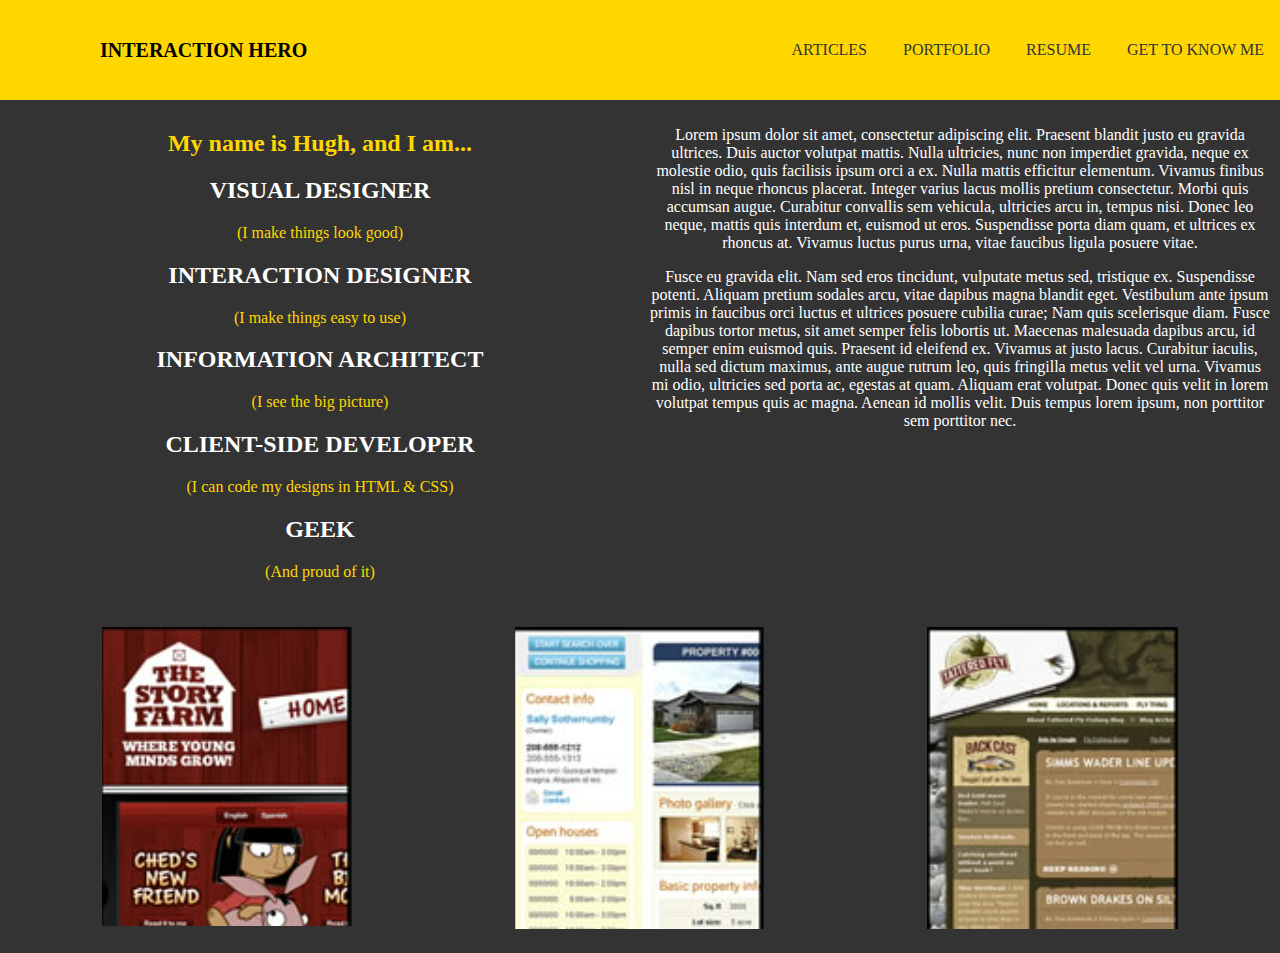
<file: practical_task3/index.html>
<!DOCTYPE html>
<html lang="en">
<head>
    <meta charset="UTF-8">
    <meta name="viewport" content="width=device-width, initial-scale=1.0">
    <title>Your Page Title</title>
    <link rel="stylesheet" href="styles.css">
</head>
<body>

    <div id="page-wrapper">
        <div class="container">
            <div id="navbar">
                <div class="brand">INTERACTION HERO</div>
                <div class="menu">
                    <a href="#">ARTICLES</a>
                    <a href="#">PORTFOLIO</a>
                    <a href="#">RESUME</a>
                    <a href="#">GET TO KNOW ME</a>
                </div>
            </div>
        </div>

        <div class="grid-container">
            <div class="left-column">
                <h2 class="golden">My name is Hugh, and I am...</h3>
                <h2>VISUAL DESIGNER</h2>
                <p class="golden">(I make things look good)</p>
                <h2>INTERACTION DESIGNER</h2>
                <p class="golden">(I make things easy to use)</p>
                <h2>INFORMATION ARCHITECT</h2>
                <p class="golden">(I see the big picture)</p>
                <h2>CLIENT-SIDE DEVELOPER</h2>
                <p class="golden">(I can code my designs in HTML & CSS)</p>
                <h2>GEEK</h2>
                <p class="golden">(And proud of it)</p>
            </div>
            <div class="right-column">    
                <p>Lorem ipsum dolor sit amet, consectetur adipiscing elit. Praesent blandit justo eu gravida ultrices. Duis auctor volutpat mattis. Nulla ultricies, nunc non imperdiet gravida, neque ex molestie odio, quis facilisis ipsum orci a ex. Nulla mattis efficitur elementum. Vivamus finibus nisl in neque rhoncus placerat. Integer varius lacus mollis pretium consectetur. Morbi quis accumsan augue. Curabitur convallis sem vehicula, ultricies arcu in, tempus nisi. Donec leo neque, mattis quis interdum et, euismod ut eros. Suspendisse porta diam quam, et ultrices ex rhoncus at. Vivamus luctus purus urna, vitae faucibus ligula posuere vitae.</p>
                <p>Fusce eu gravida elit. Nam sed eros tincidunt, vulputate metus sed, tristique ex. Suspendisse potenti. Aliquam pretium sodales arcu, vitae dapibus magna blandit eget. Vestibulum ante ipsum primis in faucibus orci luctus et ultrices posuere cubilia curae; Nam quis scelerisque diam. Fusce dapibus tortor metus, sit amet semper felis lobortis ut. Maecenas malesuada dapibus arcu, id semper enim euismod quis.
                Praesent id eleifend ex. Vivamus at justo lacus. Curabitur iaculis, nulla sed dictum maximus, ante augue rutrum leo, quis fringilla metus velit vel urna. Vivamus mi odio, ultricies sed porta ac, egestas at quam. Aliquam erat volutpat. Donec quis velit in lorem volutpat tempus quis ac magna. Aenean id mollis velit. Duis tempus lorem ipsum, non porttitor sem porttitor nec.</p>
            </div>
        </div>

        <div class="photo-container">
            <div class="photo">
                <img src="images/photo1.png" alt="Photo 1">
            </div>
            <div class="photo">
                <img src="images/photo2.png" alt="Photo 2">
            </div>
            <div class="photo">
                <img src="images/photo3.png" alt="Photo 3">
            </div>
        </div>
        
    </div>

</body>
</html>
</file>
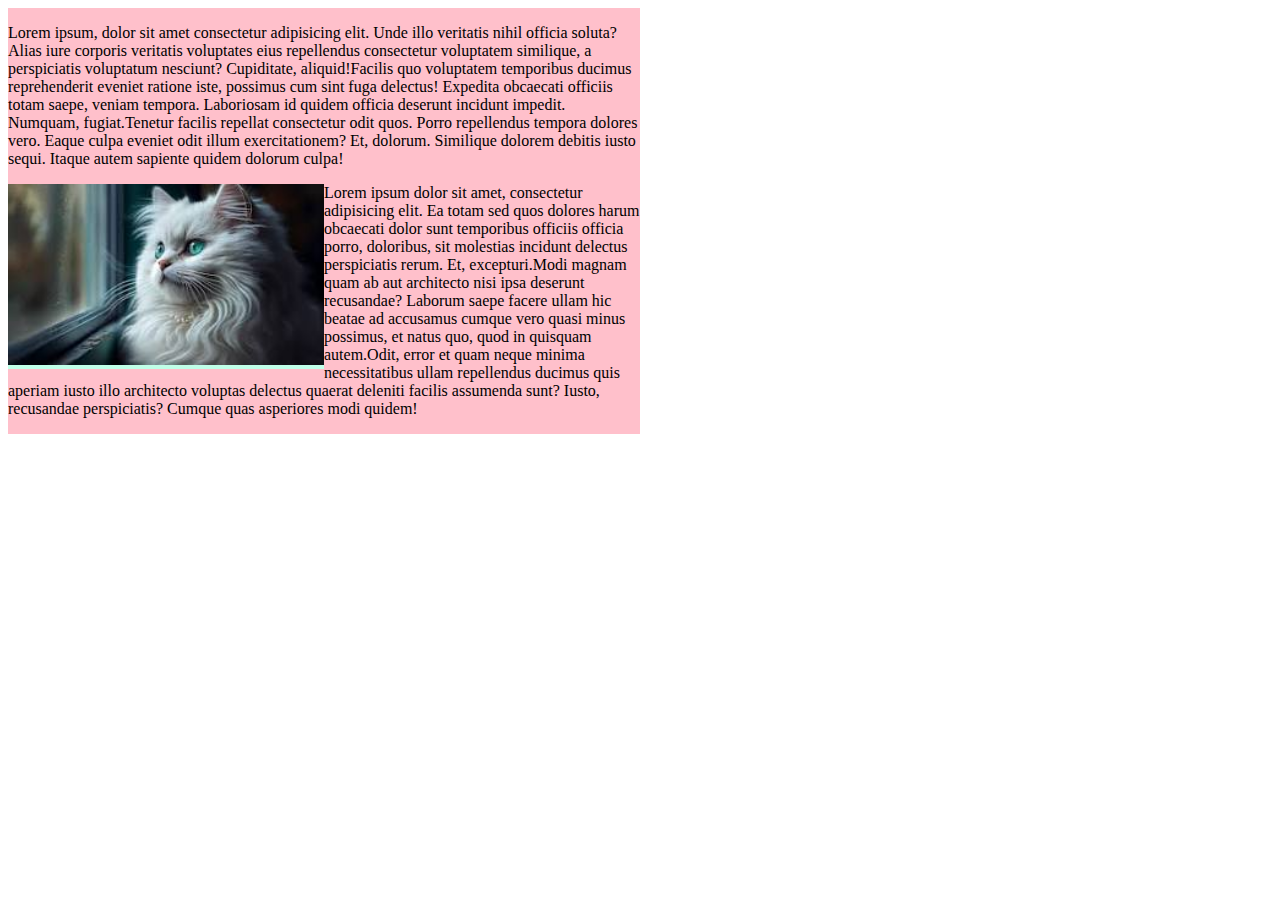
<file: task5/index.html>
<!DOCTYPE html>
<html lang="en">

<head>
    <meta charset="UTF-8">
    <meta name="viewport" content="width=device-width, initial-scale=1.0">
    <title>Document</title>
    <style>
        div.adv {
            display: none;
        }

        div.main:hover~div.adv {
            display: block;
        }

        div.main {
            background-color: aqua;
            width: 90%;
        }

        span {
            font-size: xx-large;
        }

        @media (min-width: 500px) {
            div.adv {
                display: block;
                width: 50%;
                background-color: rgb(192, 255, 232);
                float: left;
            }

            div.main {
                background-color: pink;
                width: 50%;
                float: left;
            }

            span {
                font-size: medium;
            }
        }
    </style>
</head>

<body>
    <div class="main">
        <p><span>Lorem ipsum, dolor sit amet consectetur adipisicing elit. Unde illo veritatis nihil officia
                    soluta?
                    Alias iure corporis veritatis voluptates eius repellendus consectetur voluptatem similique, a
                    perspiciatis voluptatum nesciunt? Cupiditate, aliquid!</span><span>Facilis quo voluptatem temporibus
                    ducimus reprehenderit eveniet ratione iste, possimus cum sint fuga delectus! Expedita obcaecati
                    officiis
                    totam saepe, veniam tempora. Laboriosam id quidem officia deserunt incidunt impedit. Numquam,
                    fugiat.</span><span>Tenetur facilis repellat consectetur odit quos. Porro repellendus tempora
                    dolores
                    vero. Eaque culpa eveniet odit illum exercitationem? Et, dolorum. Similique dolorem debitis iusto
                    sequi.
                    Itaque autem sapiente quidem dolorum culpa!</span></p>
                    <div class="adv">
                        <img src="img/cat.jpg" alt="Cat" style="width: 100%;">
                    </div>
        <p><span>Lorem ipsum dolor sit amet, consectetur adipisicing elit. Ea totam sed quos dolores harum obcaecati
                    dolor sunt temporibus officiis officia porro, doloribus, sit molestias incidunt delectus
                    perspiciatis
                    rerum. Et, excepturi.</span><span>Modi magnam quam ab aut architecto nisi ipsa deserunt
                    recusandae?
                    Laborum saepe facere ullam hic beatae ad accusamus cumque vero quasi minus possimus, et natus quo,
                    quod
                    in quisquam autem.</span><span>Odit, error et quam neque minima necessitatibus ullam repellendus
                    ducimus
                    quis aperiam iusto illo architecto voluptas delectus quaerat deleniti facilis assumenda sunt? Iusto,
                    recusandae perspiciatis? Cumque quas asperiores modi quidem!</span></p>
    </div>

</body>

</html>
</file>
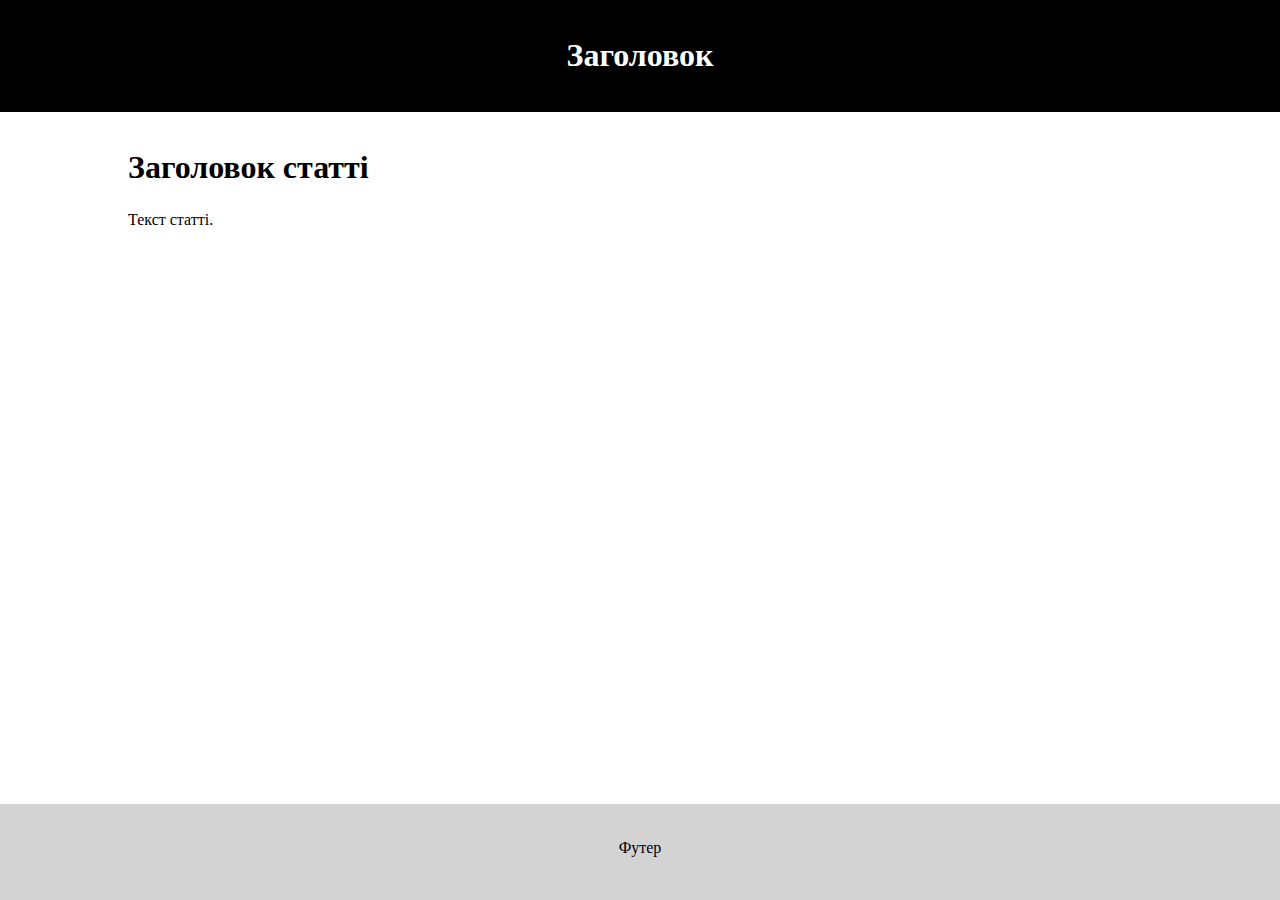
<file: practical_task4/task1/index.html>
<!DOCTYPE html>
<html lang="uk">
<head>
  <title>Сторінка із текстом і стилізаціями</title>
  <meta charset="UTF-8">
  <meta http-equiv="Content-Language" content="uk">
  <meta name="viewport" content="width=device-width, initial-scale=1.0">
  <link rel="stylesheet" href="styles.css">
</head>
<body>
  <header>
    <h1>Заголовок</h1>
  </header>
  <main>
    <article>
      <h1>Заголовок статті</h3>
      <p>Текст статті.</p>
    </article>
  </main>
  <footer>
    <p>Футер</p>
  </footer>
</body>
</html>
</file>
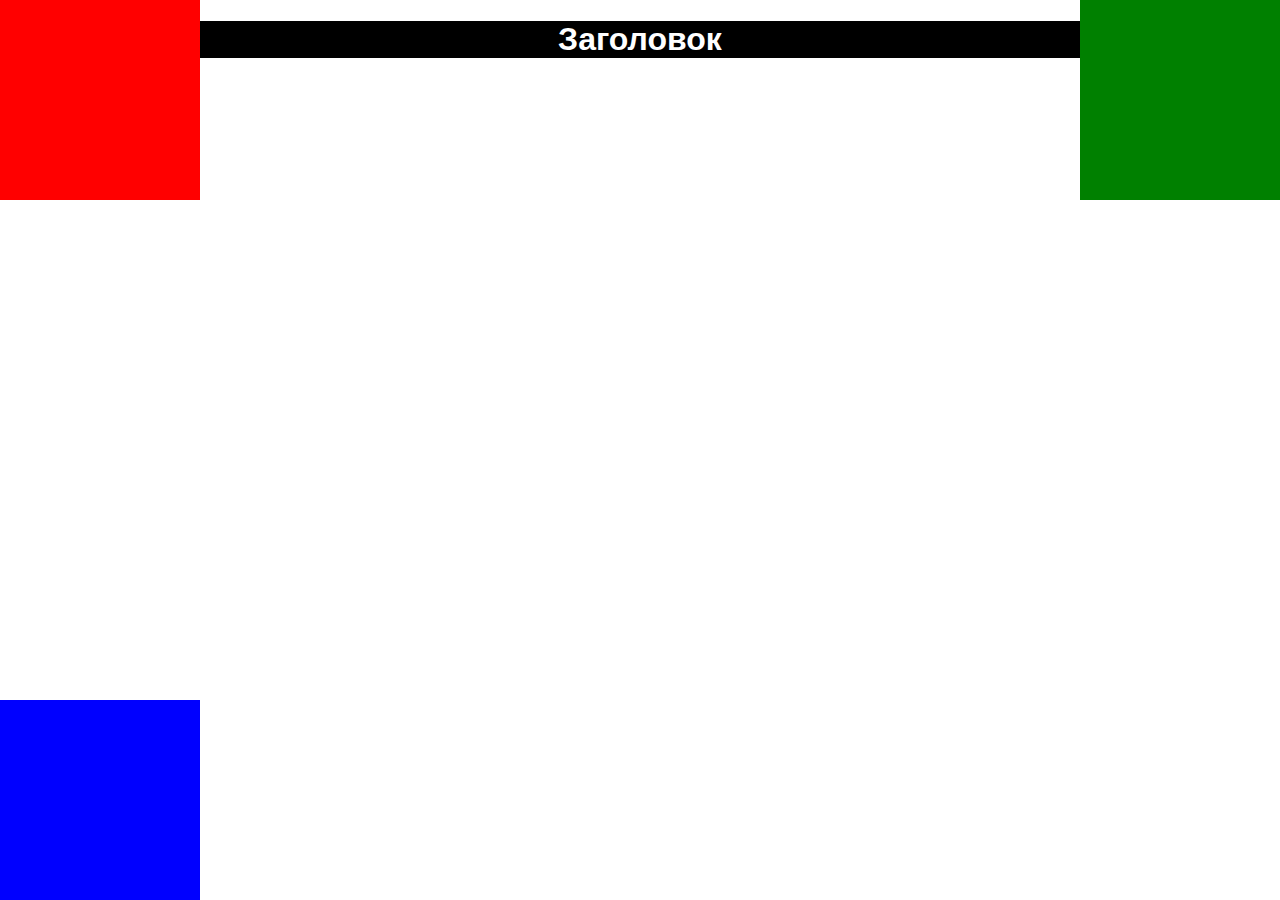
<file: practical_task4/task3/index.html>
<!DOCTYPE html>
<html lang="uk">
<head>
  <title>Сторінка із різнокольоровими блоками</title>
  <meta charset="UTF-8">
  <meta name="viewport" content="width=device-width, initial-scale=1.0">
  <link rel="stylesheet" href="styles.css">
</head>
<body>
  <header>
    <h1>Заголовок</h1>
  </header>
  <main>
    <section>
      <div class="block-1"></div>
      <div class="block-2"></div>
      <div class="block-3"></div>
    </section>
  </main>
</body>
</html>
</file>
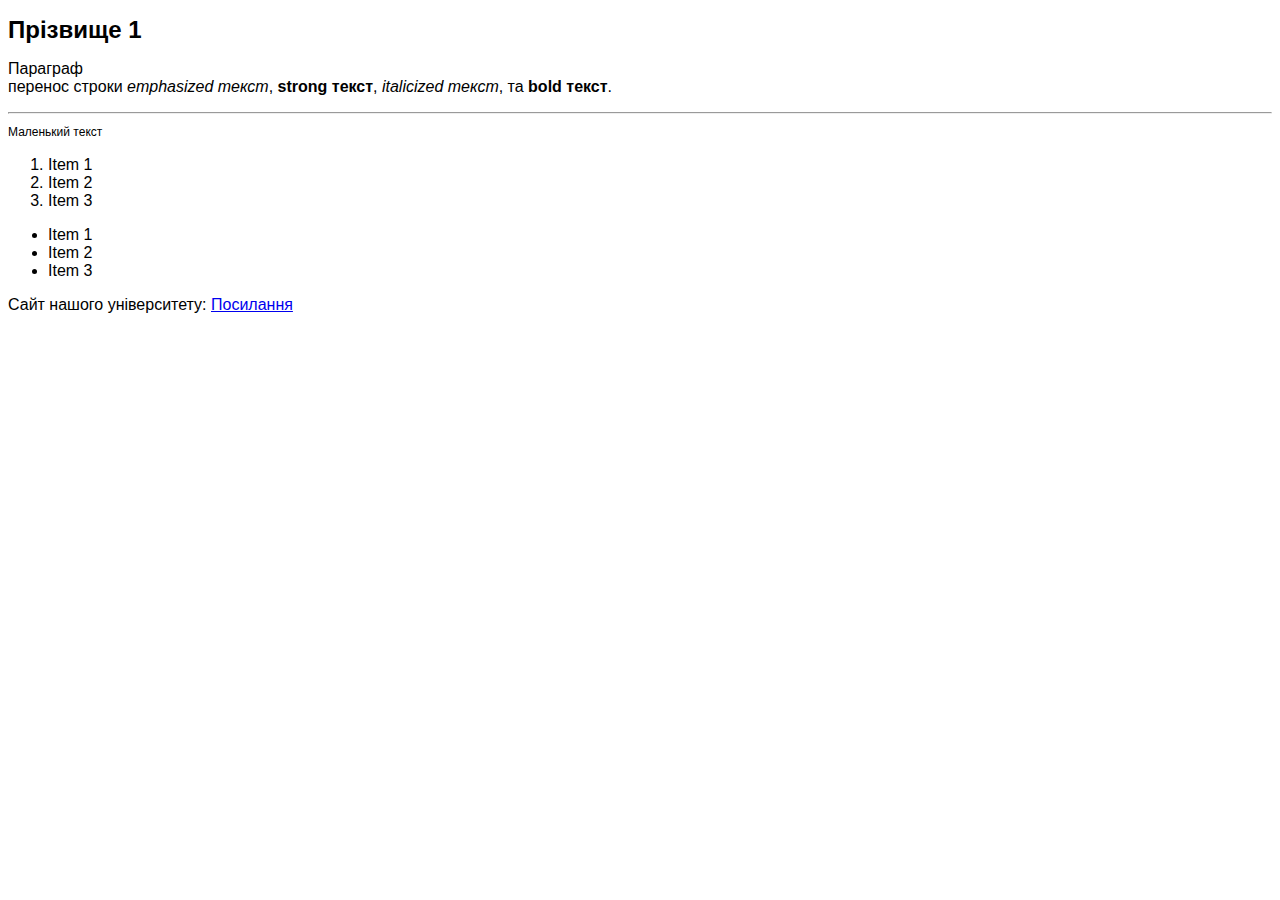
<file: practical_work2/practical_work2.html>
<!DOCTYPE html>
<html lang="en">

<head>
    <meta charset="UTF-8">
    <meta name="viewport" content="width=device-width, initial-scale=1.0">
    <title>Прізвище 1</title>
    <style>
        body {
            font-family: Arial, sans-serif;
        }

        h1 {
            font-size: 24px;
        }

        small {
            font-size: 12px;
        }
    </style>
</head>

<body>

    <!-- Завдання виконано: 09.01.2024, ПІБ - Доля Архип Сергійович -->

    <h1>Прізвище 1</h1>

    <p>Параграф <br> перенос строки <em>emphasized текст</em>, <strong>strong текст</strong>,
        <i>italicized текст</i>, та <b>bold текст</b>.</p>
    <hr>

    <small>Маленький текст</small>

    <ol>
        <li>Item 1</li>
        <li>Item 2</li>
        <li>Item 3</li>
    </ol>

    <ul>
        <li>Item 1</li>
        <li>Item 2</li>
        <li>Item 3</li>
    </ul>

    <p>Сайт нашого університету: <a href="https://luguniv.edu.ua/">Посилання</a></p>

</body>

</html>
</file>
<file: practical_task3/styles.css>
body {
    padding: 0;
    margin: 0;
    background-color: #333;
    color: white;
}


#navbar {
    background-color: gold;
    height: 100px;
    display: flex;
    align-items: center;
}

#navbar a {
    color: #333;
    text-align: center;
    padding: 14px 16px;
    text-decoration: none;
}

#navbar a:hover {
    background-color: #ddd;
    color: black;
}

#navbar .brand {
    font-size: 20px;
    margin-right: 20px;
    padding-left: 100px;
    font-weight: bold;
    color: black;
}

#navbar .menu {
    margin-left: auto;
}

.grid-container {
    display: grid;
    grid-template-columns: 1fr 1fr;
}

.left-column {
    padding: 10px;
    text-align: center;
}

.right-column {
    padding: 10px;
    text-align: center;
}

.photo-container {
    display: flex;
    justify-content: space-around;
    padding: 20px;
}

.photo {
    max-width: 33%;
}

.photo img {
    max-width: 100%;
    height: auto;
}

.golden {
color: gold;
}
</file>
<file: practical_task4/task1/styles.css>
body {
  display: flex;
  flex-direction: column;
  min-height: 100vh;
  margin: 0;
}

main {
  padding: 1em;
  width: 80%;
  margin: 0 auto;
}

header {
  background-color: black;
  color: white;
  padding: 1em;
  text-align: center;
}

footer {
  background-color: lightgray;
  padding: 1em;
  margin-top: auto;
  text-align: center;
}

h1 {
  font-size: 2em;
}

h2 {
  font-size: 1.5em;
}

article {
  text-align: left;
}

p {
  line-height: 1.5;
  margin-bottom: 1.5em;
}
</file>
<file: practical_task4/task3/styles.css>
body{
  font-family: Arial, Helvetica, sans-serif;
}

header{
  background-color: black;
  color: white;
  text-align: center;
}

div{
  width: 200px;
  height: 200px;
}

.block-1{
  background: red;
  position: absolute;
  top: 0px;
  left: 0px;
}

.block-2{
  background: blue;
  position: absolute;
  bottom: 0px;
  left: 0px;
}

.block-3{
  background: green;
  position: absolute;
  top: 0px;
  right: 0px
}
</file>
